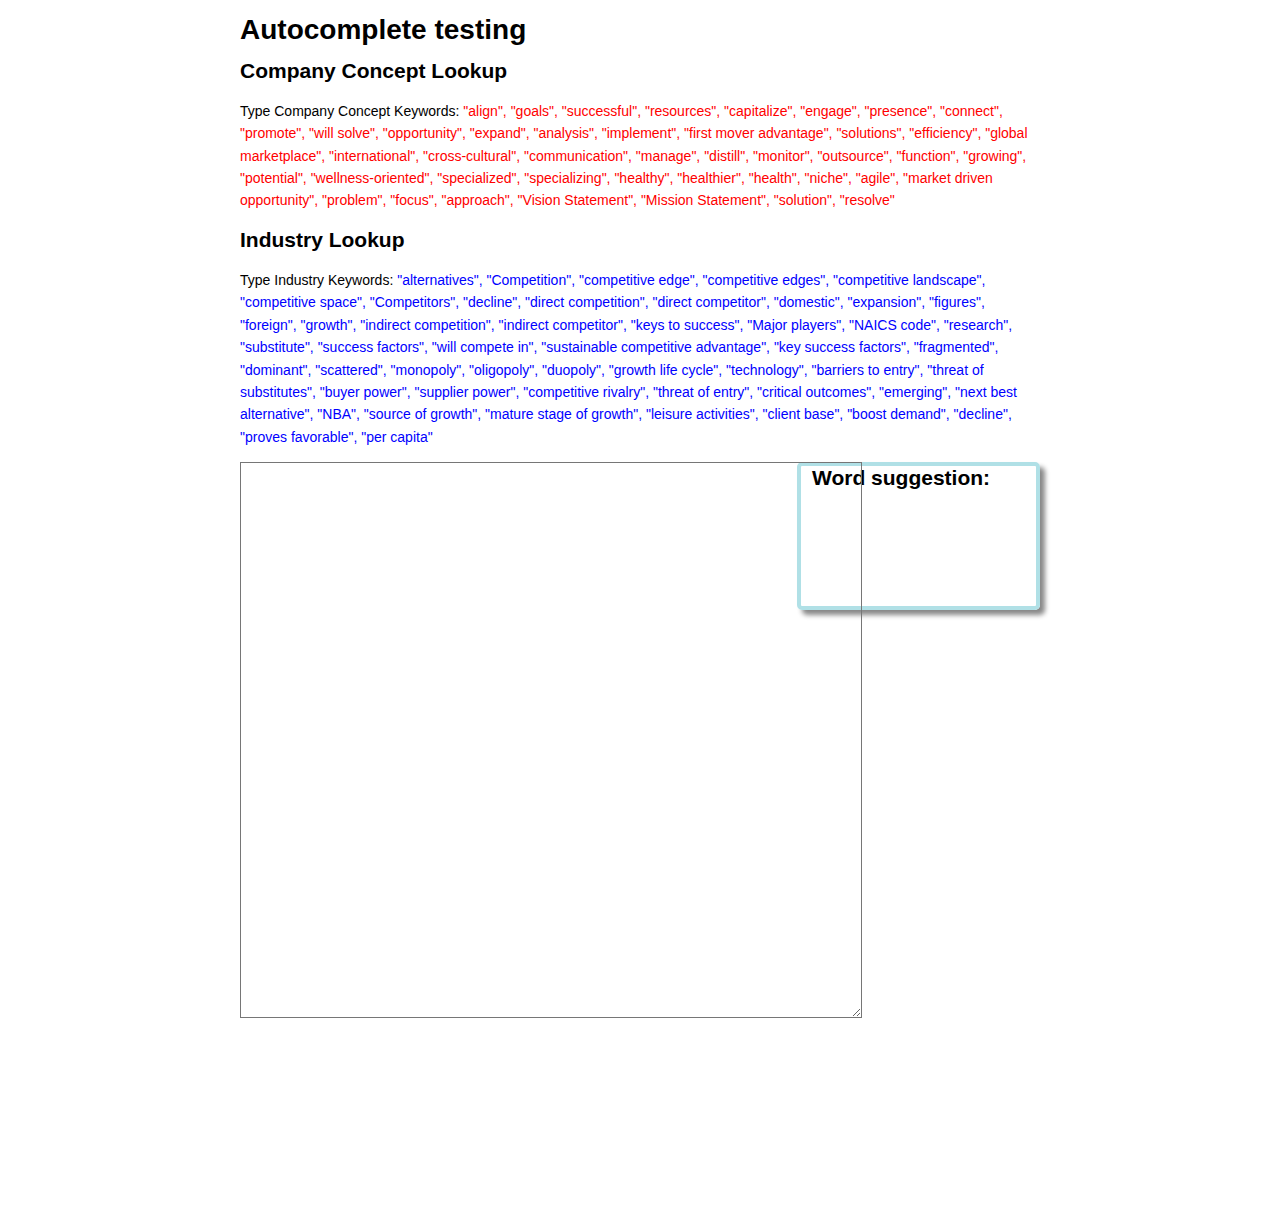
<file: index.html>
<!DOCTYPE html>
<html xmlns="http://www.w3.org/1999/xhtml">
<head>
    <title>Autocomplete Test</title>
    <link href="content/styles.css" rel="stylesheet" />
</head>
<body>
    <div class="container">
        <h1>Autocomplete testing</h1>

        <h2>Company Concept Lookup</h2>
        <p>Type Company Concept Keywords: <font color="red">"align", "goals", "successful", "resources", "capitalize", "engage", "presence",
        "connect", "promote", "will solve", "opportunity", "expand", "analysis", "implement", "first mover advantage",
        "solutions", "efficiency", "global marketplace", "international", "cross-cultural", "communication", "manage",
        "distill", "monitor", "outsource", "function", "growing", "potential", "wellness-oriented", "specialized",
        "specializing", "healthy", "healthier", "health", "niche", "agile", "market driven opportunity", "problem", "focus",
        "approach", "Vision Statement", "Mission Statement", "solution", "resolve"</font></p>
        <h2>Industry Lookup</h2>
        <p>Type Industry Keywords: <font color="blue">"alternatives", "Competition",
        "competitive edge", "competitive edges", "competitive landscape", "competitive space", "Competitors", "decline",
        "direct competition", "direct competitor", "domestic", "expansion", "figures", "foreign", "growth",
        "indirect competition", "indirect competitor", "keys to success", "Major players", "NAICS code",
        "research", "substitute", "success factors", "will compete in", "sustainable competitive advantage",
        "key success factors", "fragmented", "dominant", "scattered", "monopoly", "oligopoly", "duopoly",
        "growth life cycle", "technology", "barriers to entry", "threat of substitutes", "buyer power",
        "supplier power", "competitive rivalry", "threat of entry", "critical outcomes", "emerging",
        "next best alternative", "NBA", "source of growth", "mature stage of growth", "leisure activities",
        "client base", "boost demand", "decline", "proves favorable", "per capita"</font></p>
        <div style="position: relative; height: 750px;">
            <textarea rows="50" cols="100" name="country" id="area5" style="position: absolute; z-index: 2; background: transparent; float: left;"></textarea>
            <style>
              #myDIV {
                  padding: 0 25px 40px 10px;
                  border:4px solid #B0E0E6;
                  border-radius:5px;
                  font-weight: bold;
                  width: 200px;
                  height: 100px;
                  box-shadow: 5px 5px 5px #888;
                  float: right;
              }
              table {
                  width: 100%;
                  border-collapse: collapse;
                  text-align: left;
                  overflow: hidden;
              }
              #f {
                font-size: 1.5em;
                color: black;
              }
            </style>

            <div id="myDIV">
              <table>
                <thead>
                  <tr class="table-headers">
                  <th id="f">Word suggestion:</th>
                  </tr>
                </thead>
                <tbody>
                  <tr>
                    <td></td>
                  </tr>
                </tbody>
              </table>
            </div>
        </div>
        <div id="selection-ajax"></div>
        <div id="selection-ajax"></div>



    </div>

    <script type="text/javascript" src="scripts/jquery-1.8.2.min.js"></script>
    <script type="text/javascript" src="scripts/jquery.a-tools-1.4.1.js"></script>
    <script type="text/javascript" src="scripts/jquery.asuggest.js"></script>
    <script type="text/javascript" src="scripts/test.js"></script>
</body>
</html>
</file>
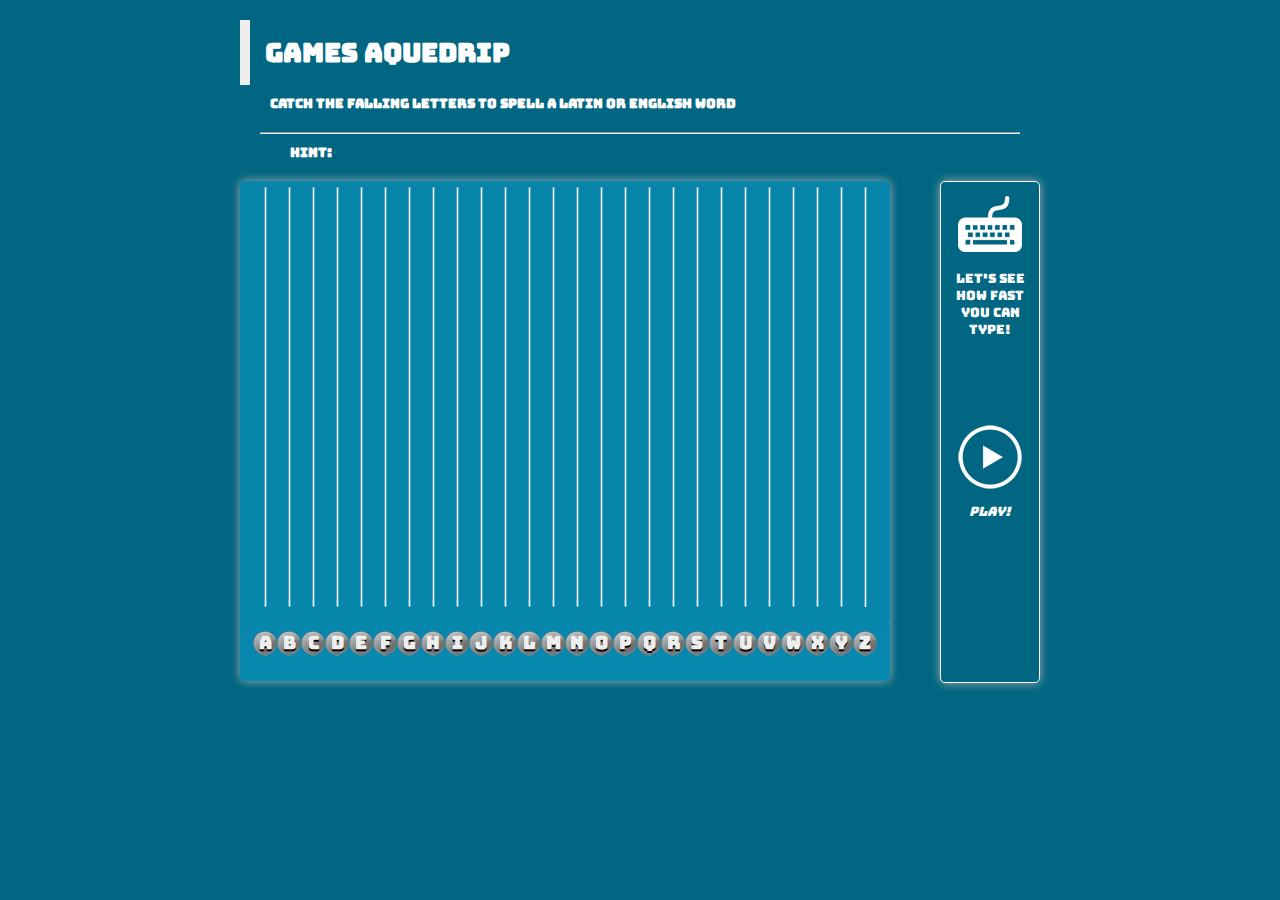
<file: game/index.html>
<!DOCTYPE HTML PUBLIC "-//W3C//DTD HTML 4.01//EN" "http://www.w3.org/TR/html4/strict.dtd">
<html>
<head>
<meta http-equiv="Content-Type" content="text/html;charset=iso-8859-1"/>
<title>Games Aquedrip</title>
<link rel="stylesheet" type="text/css" href="css/style.css"/>
<link href="https://fonts.googleapis.com/css?family=Bungee+Inline" rel="stylesheet">
<script type="text/javascript" src="https://www.google.com/jsapi"></script>
<script type="text/javascript" src="js/script.js"></script>
<link rel="stylesheet" href="https://cdnjs.cloudflare.com/ajax/libs/animate.css/3.5.2/animate.min.css">
</head>
<body>
<div id="wrapper">
	<h1 class="animated rubberBand">GAMES AQUEDRIP</h1>
	<h2>Catch the falling letters to spell a Latin or English word</h2>
	<div id="hint">
		<hr/> <h2>Hint: </h2> <h3 id="random"></h3>
	</div>
	<div id="jtypinghero">
		<div id="jheroboard">

			<div id="droppingcharcontainer">
				<!-- Container for the dropping characters that will be created by jQuery -->
			</div>

			<div id="jherocharcontainer">
				<ul>
					<li class="orb">A</li>
					<li class="orb">B</li>
					<li class="orb">C</li>
					<li class="orb">D</li>
					<li class="orb">E</li>
					<li class="orb">F</li>
					<li class="orb">G</li>
					<li class="orb">H</li>
					<li class="orb">I</li>
					<li class="orb">J</li>
					<li class="orb">K</li>
					<li class="orb">L</li>
					<li class="orb">M</li>
					<li class="orb">N</li>
					<li class="orb">O</li>
					<li class="orb">P</li>
					<li class="orb">Q</li>
					<li class="orb">R</li>
					<li class="orb">S</li>
					<li class="orb">T</li>
					<li class="orb">U</li>
					<li class="orb">V</li>
					<li class="orb">W</li>
					<li class="orb">X</li>
					<li class="orb">Y</li>
					<li class="orb">Z</li>
				</ul>
			</div>

		</div>
		<div id="jherostats">

			<div id="startscreen">
				<p><img src="images/start.png" alt="" /></p>
				<p>Let's see how fast you can type!</p>
				<p class="extrapadding">&nbsp;</p>
			</div>

			<div class = "animated infinite pulse" id="jherostart">
				<p><img src="images/play.png" alt="" /></p>
				<p><em>Play!</em></p>
			</div>

			<div class="stats animated infinite pulse">
				<p><img src="images/clock.png" alt="" /></p>
				<p class="counter" id="timerstats">0</p>
				<p>seconds<br />left</p>
			</div>
			<div class="stats">
				<!--<p><img src='images/hit.png' alt="" /></p>-->
				<p class="counter" id="hitstats">0</p>
				<p>hits</p>
			</div>
			<div class="stats">
				<!--<p><img src='images/missed.png' alt="" /></p>-->
				<p class="counter" id="missedstats">0</p>
				<p>missed</p>
			</div>

		</div>
	</div>

	<br class="break" />
</div>
</body>
</html>
</file>
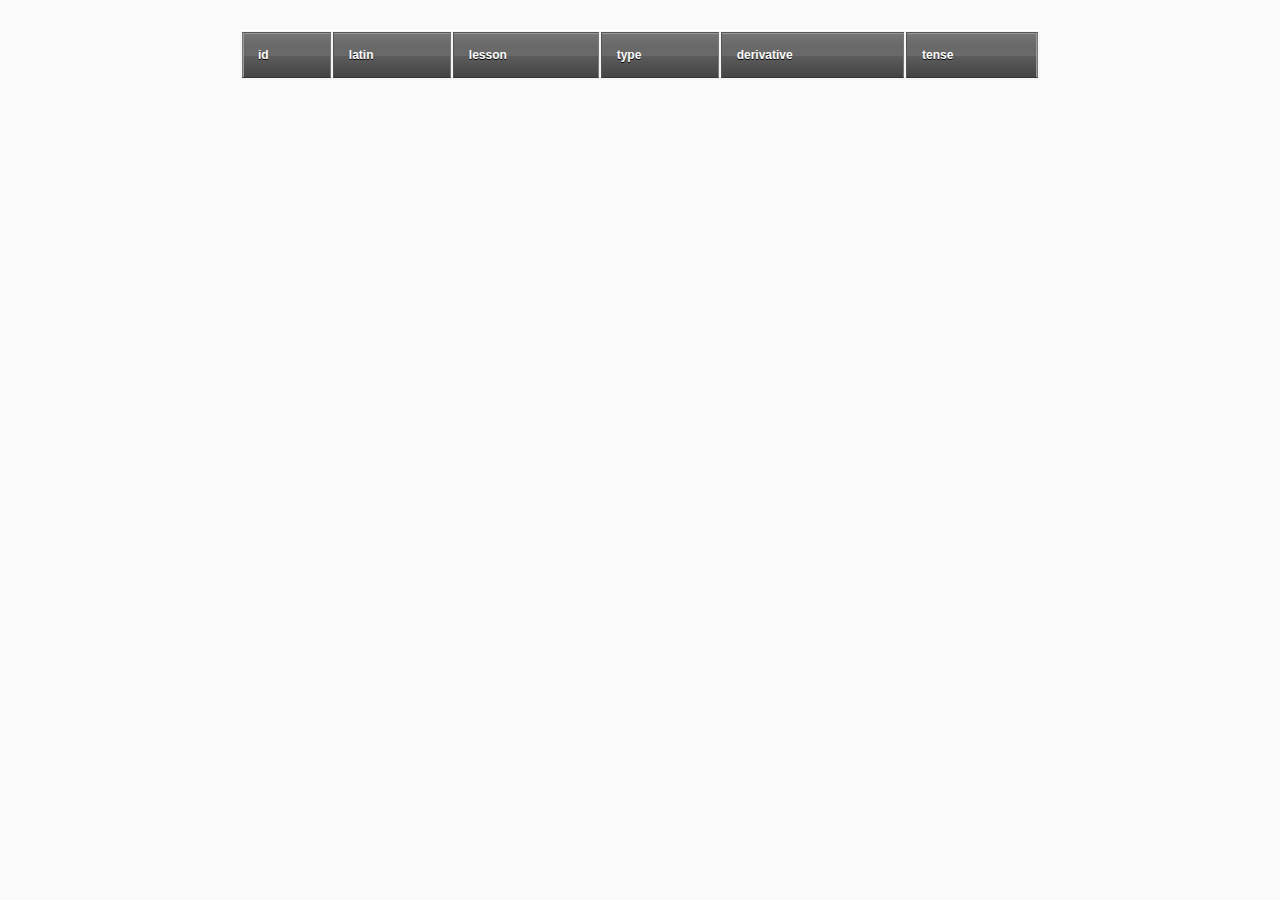
<file: importeddata/index.html>
<!DOCTYPE html>
<html xmlns="http://www.w3.org/1999/xhtml">
<head>
    <title>Imported data Test</title>
    <link rel="stylesheet" type="text/css" href="css/style.css"/>
</head>
<body>
  <table id="id01">
    <tr>
        <th>id</th>
        <th>latin</th>
        <th>lesson</th>
        <th>type</th>
        <th>derivative</th>
        <th>tense</th>
    </tr>
</table>

    <script type="text/javascript" src="scripts/jquery-1.8.2.min.js"></script>
    <script type="text/javascript" src="scripts/test.js"></script>
</body>
</html>
</file>
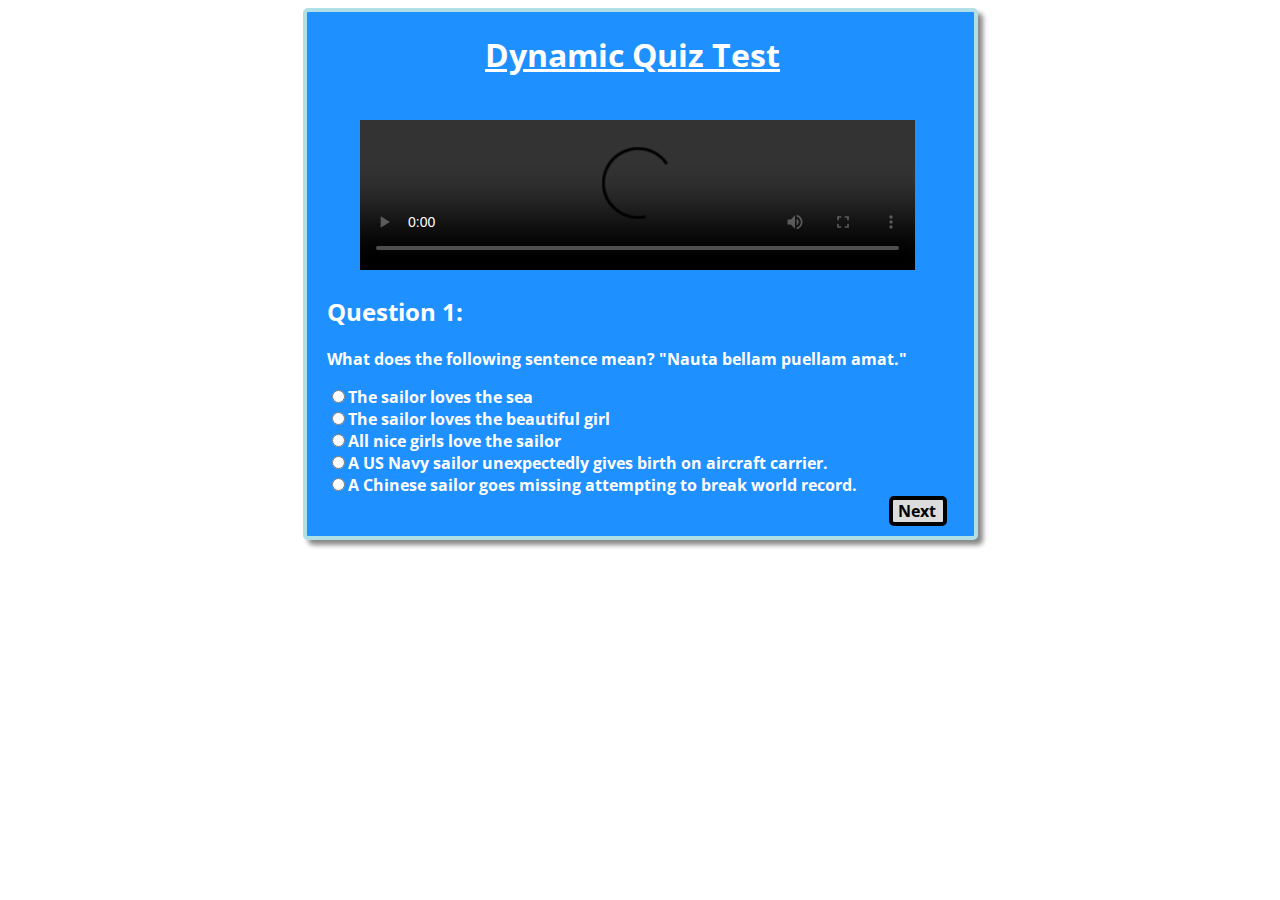
<file: quiztest.html>
<!DOCTYPE html>
<html>
	<head>
		<title>Latin Language Quiz</title>
		<link type='text/css' rel='stylesheet' href='content/quizstyle.css'/>
		<link rel="stylesheet" type="text/css" href="http://fonts.googleapis.com/css?family=Open Sans"/>
	</head>
	<body>
	<div id='container'>
		<div id='title'>
		<h1>Dynamic Quiz Test</h1>
		</div>
		<br/>
		<div id='quiz'>
			<center><video width="555" controls>
  			<source src="http://426.d60.myftpupload.com/wp-content/uploads/2016/02/First-Conjugation.mp4" type="video/mp4">
  		Your browser does not support HTML5 video.
		</video></center>
		</div>
		<div class='button' id='next'><a href='#'>Next</a></div>
		<div class='button' id='prev'><a href='#'>Prev</a></div>
		<div class='button' id='start'> <a href='#'>Start Over</a></div>
		<!-- <button class='' id='next'>Next</a></button>
		<button class='' id='prev'>Prev</a></button>
		<button class='' id='start'> Start Over</a></button> -->
	</div>
		<script type="text/javascript" src="scripts/jquery-1.8.2.min.js"></script>
		<script type="text/javascript" src="scripts/jsquiz.js"></script>
	</body>
</html>
</file>
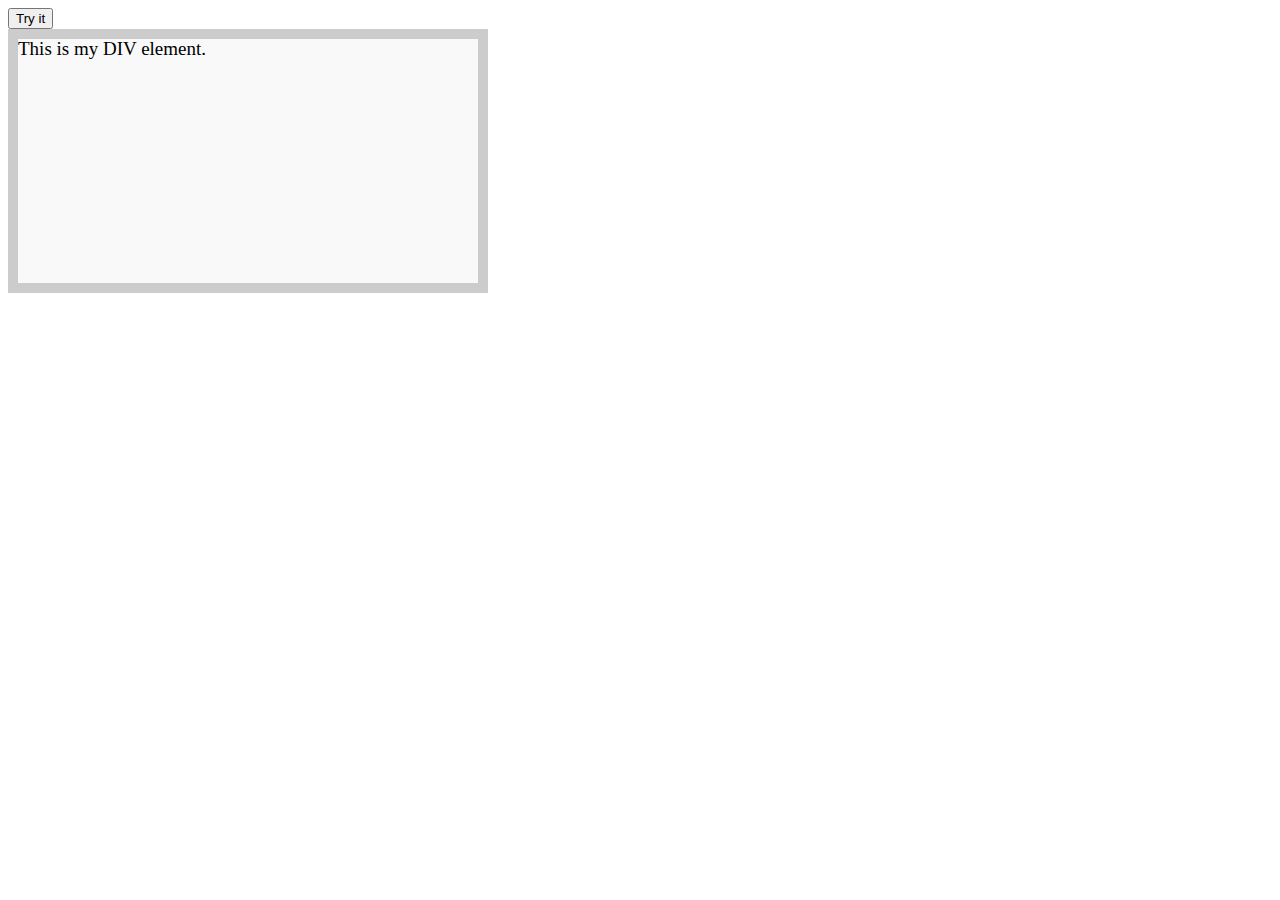
<file: test.html>
<!DOCTYPE html>
<html>
<head>
<style>
#myDIV {
    display: block;
    width: 460px;
    height: 244px;
    background: #f9f9f9;
    font-size: 19px;
    line-height: 20px;
    border: 10px solid #ccc;
}





</style>
</head>
<body>


<button onclick="myFunction()">Try it</button>

<div id="myDIV">
This is my DIV element.
</div>


<script>
function myFunction() {
    document.getElementById("myDIV").style.display = "none";
}
</script>

</body>
</html>
</file>
<file: content/styles.css>
﻿body { font-family: sans-serif; font-size: 14px; line-height: 1.6em; margin: 10; padding: 0; }
.container {width: 800px; margin: 0 auto;}

.autocomplete-suggestions { -webkit-box-sizing: border-box; -moz-box-sizing: border-box; box-sizing: border-box; border: 1px solid #999; background: #FFF; cursor: default; overflow: auto; -webkit-box-shadow: 1px 4px 3px rgba(50, 50, 50, 0.64); -moz-box-shadow: 1px 4px 3px rgba(50, 50, 50, 0.64); box-shadow: 1px 4px 3px rgba(50, 50, 50, 0.64); }
.autocomplete-suggestion { padding: 2px 5px; white-space: nowrap; overflow: hidden; }
.autocomplete-no-suggestion { padding: 2px 5px;}
.autocomplete-selected { background: #F0F0F0; }
.autocomplete-suggestions strong { font-weight: bold; color: #000; }
.autocomplete-group { padding: 2px 5px; }
.autocomplete-group strong { font-weight: bold; font-size: 16px; color: #000; display: block; border-bottom: 1px solid #000; }

input { font-size: 28px; padding: 10px; border: 1px solid #CCC; display: block; margin: 20px 0; }
textarea { font-size: 10px;}
</file>
<file: game/css/style.css>
/*
                                __      _ _                   _
                               / _|    | (_)                 | |
 _ __ ___   __ _ _ __ ___ ___ | |_ ___ | |_  ___   _ __   ___| |_
| '_ ` _ \ / _` | '__/ __/ _ \|  _/ _ \| | |/ _ \ | '_ \ / _ \ __|
| | | | | | (_| | | | (_| (_) | || (_) | | | (_) || | | |  __/ |_
|_| |_| |_|\__,_|_|  \___\___/|_| \___/|_|_|\___(_)_| |_|\___|\__|

*/

/* BASIC RESET */
ul,ol,li,h1,h2,h3,h4,h5,h6,pre,form,body,html,p,blockquote,fieldset,input{margin:0; padding:0;}

/* HTML ELEMENTS */
body { font-family:Georgia,serif; font-size:13px; background: #016682; color: #fff; }
h1 { margin: 20px 0 0 0; padding:15px; border-left-width:10px; border-left-color:#eeeeee; border-left-style:solid; font-family: 'Bungee Inline', cursive;}
h1 small{ font-family: 'Bungee Inline'; font-size: 10px; text-transform:uppercase; letter-spacing: 14px; display: block; color: #ccc; }
h2 { font-family: 'Bungee Inline'; font-size:13px; margin:10px 0 5px 30px; }
h3 { font-family: 'Bungee Inline'; font-size:12px; margin:10px 0 5px 30px; }
p { margin:10px 0; font-family: 'Bungee Inline';}
a { color:#eee; }

/* COMMON CLASSES */
.break { clear:both; }

/* WRAPPER */
#wrapper { width:800px; margin:0 auto; }
#hint { margin:20px; }

/* JTYPINGHERO */
#jtypinghero { margin:20px 0; }
/* BG is here*/
#jheroboard { width:650px; height:500px; float:left; background-color:#3B3F42; background-image:url("../images/bg3.png");
	-moz-box-shadow: 0 0 10px #adadad; -moz-border-radius: 5px; -webkit-box-shadow: 0 0 10px #adadad; -webkit-border-radius: 5px; }
#jherostats { width:98px; height:500px; margin-left:50px; float:left; border:1px solid white;
	-moz-box-shadow: 0 0 10px #adadad; -moz-border-radius: 5px; -webkit-box-shadow: 0 0 10px #adadad; -webkit-border-radius: 5px; text-align:center; }

#jherostart { cursor:pointer; }
.extrapadding { padding-top:50px; }

#jherocharcontainer { margin:450px 0 0 13px; }
#jherocharcontainer ul { list-style:none; }
#jherocharcontainer ul li { display:inline; width:24px; height:25px; float:left; background-image:url("../images/plain.png"); }

#droppingcharcontainer { margin-left:13px; }
.droppingchar { position:absolute; width:24px; height:25px; }
.droppingchar p { background-image:url("../images/neutral.png"); }

/*.orb { text-align:center; font-family:"Helvetica Neue",Arial,Helvetica,sans-serif; font-weight:bold; font-size:18px; text-shadow: #000 0 2px 0; color: #EEEEEE; } */
.orb { text-align:center; font-family: 'Bungee Inline'; font-weight:bold; font-size:18px; text-shadow: #000 0 2px 0; color: #EEEEEE; }
.stats { text-align:center; display:none; }
.counter { font-size:30px; font-style:italic; font-weight:bold; }

.gameoverscreen { text-align:center; background-color:#818181; width:200px; height:300px; position:absolute; margin-left:250px; margin-top:100px; display:none;
	-moz-box-shadow: 0 0 10px #adadad; -moz-border-radius: 5px; -webkit-box-shadow: 0 0 10px #adadad; -webkit-border-radius: 5px; }
.gameoverscreen h2 { margin:0; }

/* INFO */
#info { margin-top:40px; }
.nolist { list-style:none; }
</file>
<file: importeddata/css/style.css>
body {
	background: #fafafa url(http://jackrugile.com/images/misc/noise-diagonal.png);
	color: #444;
	font: 100%/30px 'Helvetica Neue', helvetica, arial, sans-serif;
	text-shadow: 0 1px 0 #fff;
}

strong {
	font-weight: bold;
}

em {
	font-style: italic;
}

table {
	background: #f5f5f5;
	border-collapse: separate;
	box-shadow: inset 0 1px 0 #fff;
	font-size: 12px;
	line-height: 24px;
	margin: 30px auto;
	text-align: left;
	width: 800px;
}

th {
	background: url(http://jackrugile.com/images/misc/noise-diagonal.png), linear-gradient(#777, #444);
	border-left: 1px solid #555;
	border-right: 1px solid #777;
	border-top: 1px solid #555;
	border-bottom: 1px solid #333;
	box-shadow: inset 0 1px 0 #999;
	color: #fff;
  font-weight: bold;
	padding: 10px 15px;
	position: relative;
	text-shadow: 0 1px 0 #000;
}

th:after {
	background: linear-gradient(rgba(255,255,255,0), rgba(255,255,255,.08));
	content: '';
	display: block;
	height: 25%;
	left: 0;
	margin: 1px 0 0 0;
	position: absolute;
	top: 25%;
	width: 100%;
}

th:first-child {
	border-left: 1px solid #777;
	box-shadow: inset 1px 1px 0 #999;
}

th:last-child {
	box-shadow: inset -1px 1px 0 #999;
}

td {
	border-right: 1px solid #fff;
	border-left: 1px solid #e8e8e8;
	border-top: 1px solid #fff;
	border-bottom: 1px solid #e8e8e8;
	padding: 10px 15px;
	position: relative;
	transition: all 300ms;
}

td:first-child {
	box-shadow: inset 1px 0 0 #fff;
}

td:last-child {
	border-right: 1px solid #e8e8e8;
	box-shadow: inset -1px 0 0 #fff;
}

tr {
	background: url(http://jackrugile.com/images/misc/noise-diagonal.png);
}

tr:nth-child(odd) td {
	background: #f1f1f1 url(http://jackrugile.com/images/misc/noise-diagonal.png);
}

tr:last-of-type td {
	box-shadow: inset 0 -1px 0 #fff;
}

tr:last-of-type td:first-child {
	box-shadow: inset 1px -1px 0 #fff;
}

tr:last-of-type td:last-child {
	box-shadow: inset -1px -1px 0 #fff;
}

tbody:hover td {
	color: transparent;
	text-shadow: 0 0 3px #aaa;
}

tbody:hover tr:hover td {
	color: #444;
	text-shadow: 0 1px 0 #fff;
}
</file>
<file: content/quizstyle.css>
body {
    font-family: Open Sans;
}

h1 {
    text-align: center;
}

#title {
    text-decoration: underline;
}

#quiz {
    text-indent: 10px;
    display:none;
}

.button {
    border:4px solid;
    border-radius:5px;
    width: 40px;
    padding-left:5px;
    padding-right: 5px;
    position: relative;
    float:right;
    background-color: #DCDCDC;
    color: black;
    margin: 0 2px 0 2px;
}

.button.active {
    background-color: #F8F8FF;
    color: #525252;
}

button {
    position: relative;
    float:right;
}

.button a {
    text-decoration: none;
    color: black;
}

#container {
    width:50%;
    margin:auto;
    padding: 0 25px 40px 10px;
    background-color: #1E90FF;
    border:4px solid #B0E0E6;
    border-radius:5px;
    color: #FFFFFF;
    font-weight: bold;
    box-shadow: 5px 5px 5px #888;
}

ul {
    list-style-type: none;
    padding: 0;
    margin: 0;
}

#prev {
    display:none;
}

#start {
    display:none;
    width: 90px;
}
</file>
